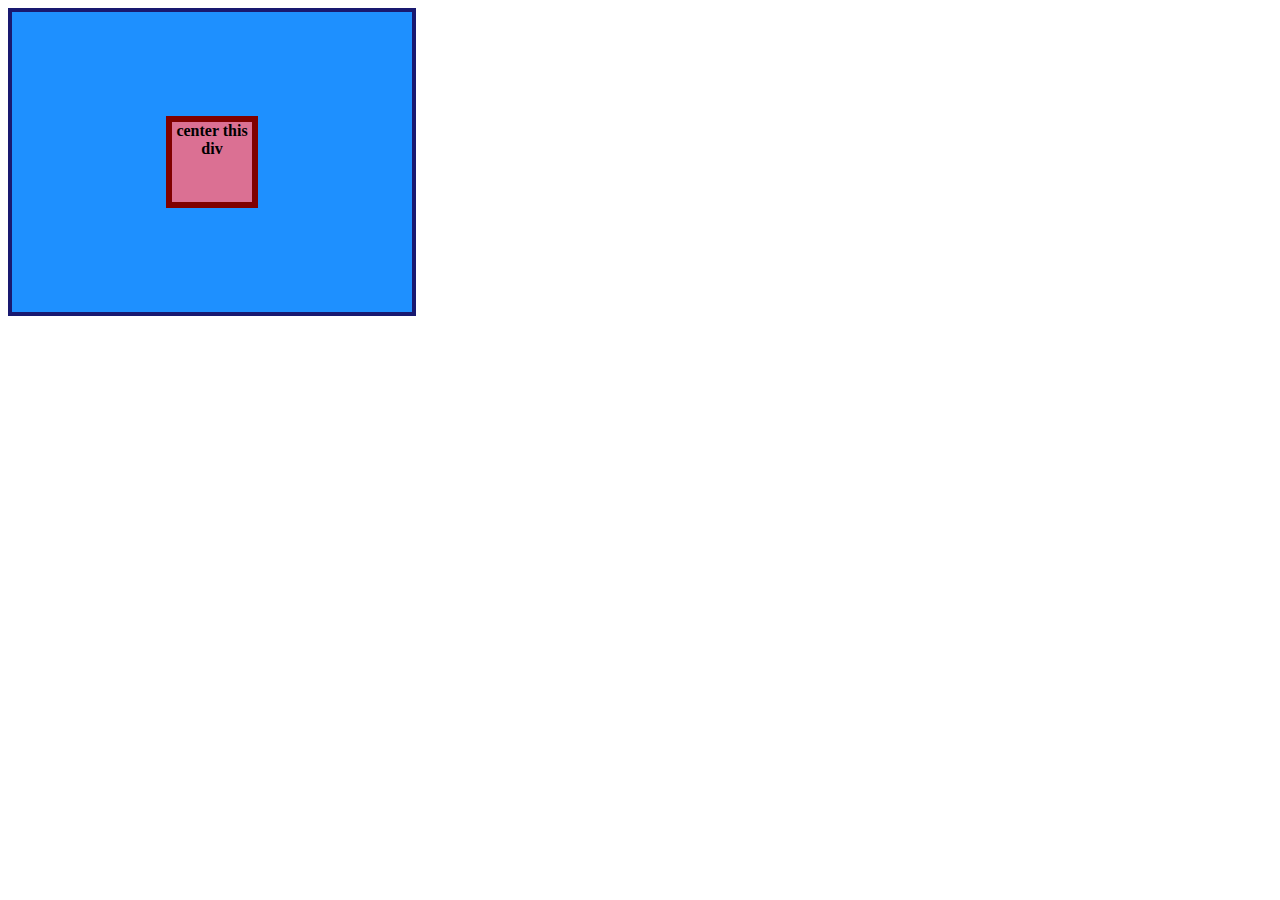
<file: 01/index.html>
<!DOCTYPE html>
<html lang="en">
<head>
  <meta charset="UTF-8">
  <meta http-equiv="X-UA-Compatible" content="IE=edge">
  <meta name="viewport" content="width=device-width, initial-scale=1.0">
  <title>CENTER THIS DIV</title>
  <link rel="stylesheet" href="style.css">
</head>
<body>
  <div class="container">
    <div class="box">center this div</div>
  </div>
</body>
</html>
</file>
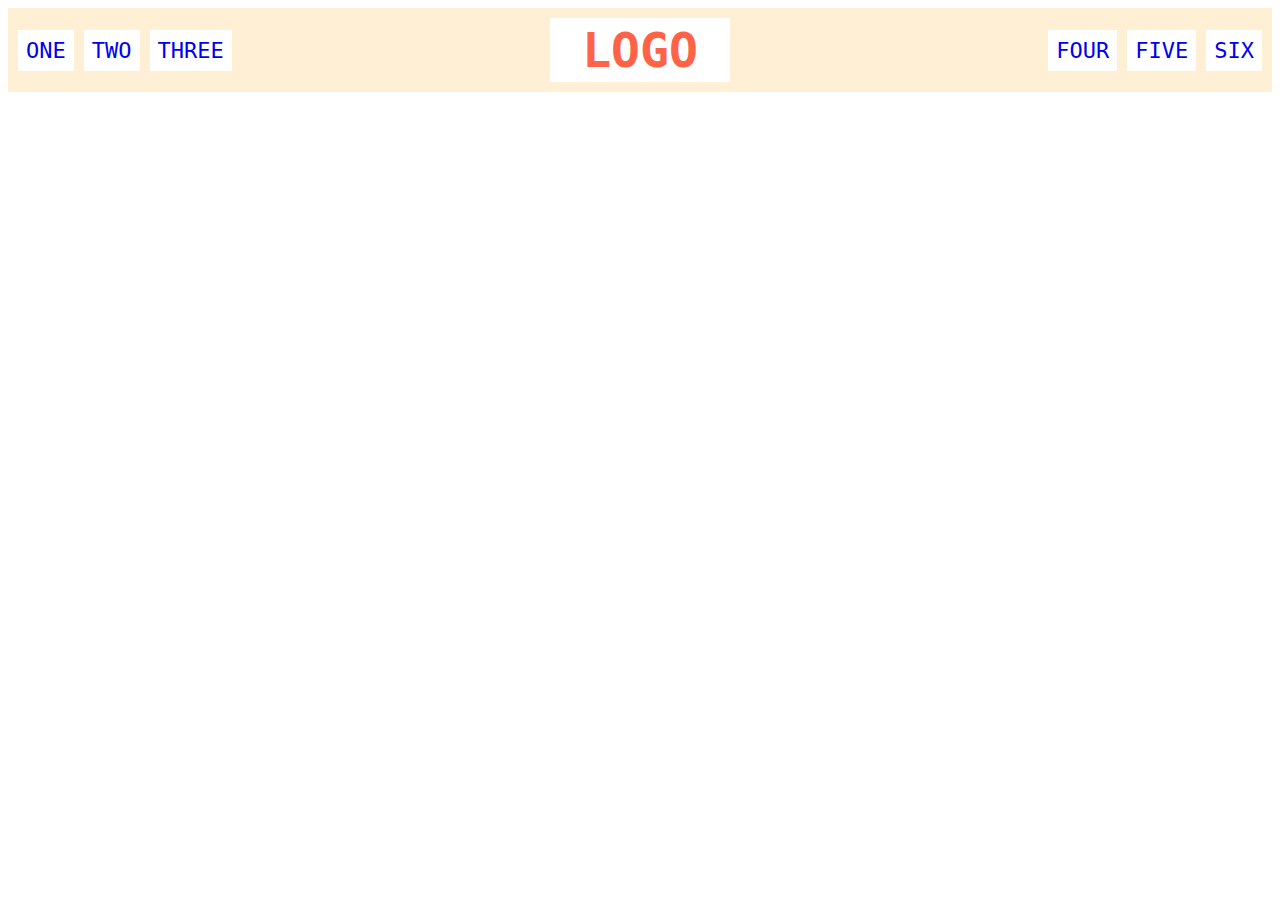
<file: 02/index.html>
<!DOCTYPE html>
<html lang="en">
<head>
  <meta charset="UTF-8">
  <meta http-equiv="X-UA-Compatible" content="IE=edge">
  <meta name="viewport" content="width=device-width, initial-scale=1.0">
  <title>Flex Header</title>
  <link rel="stylesheet" href="style.css">
</head>
<body>
  <div class="header">
    <div class="left-links">
      <ul>
        <li><a href="#">ONE</a></li>
        <li><a href="#">TWO</a></li>
        <li><a href="#">THREE</a></li>
      </ul>
    </div>
    <div class="logo">LOGO</div>
    <div class="right-links">
      <ul>
        <li><a href="#">FOUR</a></li>
        <li><a href="#">FIVE</a></li>
        <li><a href="#">SIX</a></li>
      </ul>
    </div>
  </div>
</body>
</html>
</file>
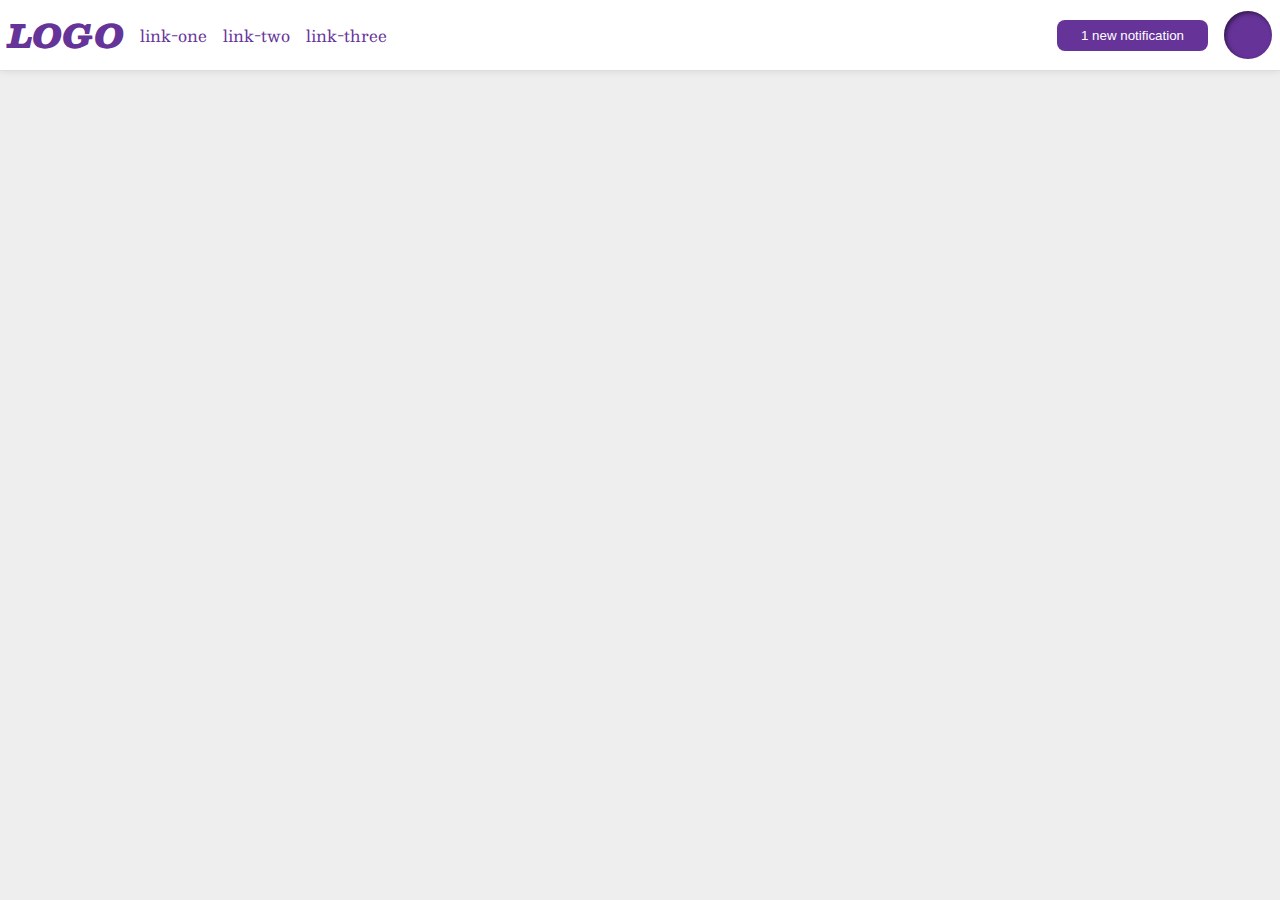
<file: 03/index.html>
<!DOCTYPE html>
<html lang="en">
<head>
  <meta charset="UTF-8">
  <meta http-equiv="X-UA-Compatible" content="IE=edge">
  <meta name="viewport" content="width=device-width, initial-scale=1.0">
  <title>Flex Header 2</title>
  <link rel="stylesheet" href="style.css">
</head>
<body>
  <div class="header">
    <!-- left side -->
    <div class="left">
      <div class="logo">
        LOGO
      </div>
      <ul class="links">
        <li><a href="google.com">link-one</a></li>
        <li><a href="google.com">link-two</a></li>
        <li><a href="google.com">link-three</a></li>
      </ul>
    </div>
    <!-- right side -->
    <div class="right">
      <button class="notifications">
        1 new notification
      </button>
      <div class="profile-image"></div>
    </div>
  </div>
</body>
</html>
</file>
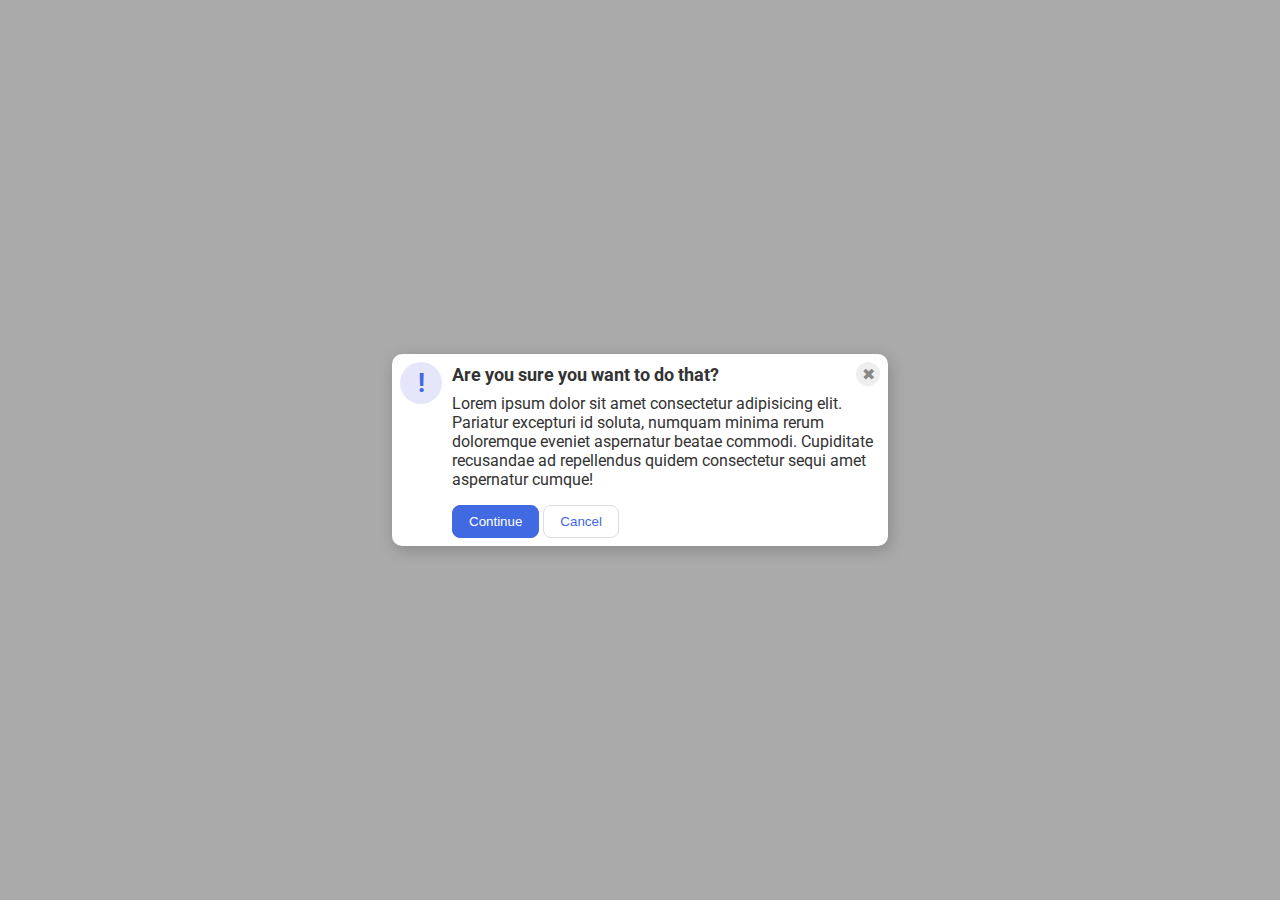
<file: 05/index.html>
<!DOCTYPE html>
<html lang="en">
<head>
  <meta charset="UTF-8">
  <meta http-equiv="X-UA-Compatible" content="IE=edge">
  <meta name="viewport" content="width=device-width, initial-scale=1.0">
  <link rel="stylesheet" href="style.css">
  <title>Modal</title>
</head>
<body>
  <div class="modal">
    <div class="icon">!</div>
    <div class="top">   
      <div class="header">Are you sure you want to do that?
        <div class="close-button">✖</div>
      </div> 
    <div class="text">Lorem ipsum dolor sit amet consectetur adipisicing elit. Pariatur excepturi id soluta, numquam minima rerum doloremque eveniet aspernatur beatae commodi. Cupiditate recusandae ad repellendus quidem consectetur sequi amet aspernatur cumque!</div>  
    <button class="continue">Continue</button>
    <button class="cancel">Cancel</button>
  </div>
    </div>
  </div>
</body>
</html>
</file>
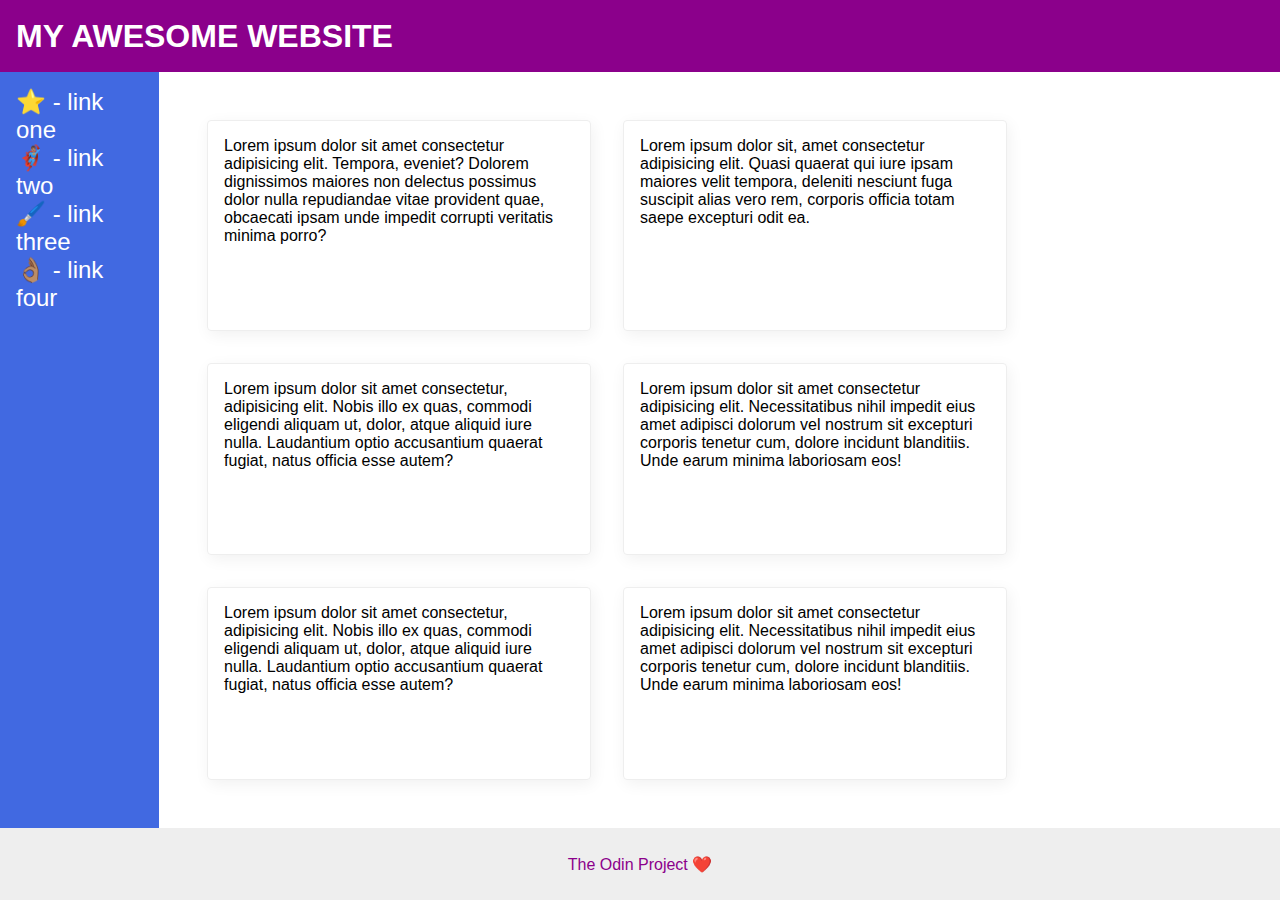
<file: 07/index.html>
<!DOCTYPE html>
<html lang="en">
<head>
  <meta charset="UTF-8">
  <meta http-equiv="X-UA-Compatible" content="IE=edge">
  <meta name="viewport" content="width=device-width, initial-scale=1.0">
  <title>The Holy Grail</title>
  <link rel="stylesheet" href="style.css">
</head>
<body>
  <div class="header">
    MY AWESOME WEBSITE
  </div>
  <div class="whole">  
    <div class="sidebar">
      <ul>
        <li><a href="google.com">⭐ - link one</a></li>
        <li><a href="google.com">🦸🏽‍♂️ - link two</a></li>
        <li><a href="google.com">🖌️ - link three</a></li>
        <li><a href="google.com">👌🏽 - link four</a></li>
      </ul>
    </div>
    <div class="mid">
      <div class="card">Lorem ipsum dolor sit amet consectetur adipisicing elit. Tempora, eveniet? Dolorem dignissimos maiores non delectus possimus dolor nulla repudiandae vitae provident quae, obcaecati ipsam unde impedit corrupti veritatis minima porro?</div>
      <div class="card">Lorem ipsum dolor sit, amet consectetur adipisicing elit. Quasi quaerat qui iure ipsam maiores velit tempora, deleniti nesciunt fuga suscipit alias vero rem, corporis officia totam saepe excepturi odit ea.</div>
      <div class="card">Lorem ipsum dolor sit amet consectetur, adipisicing elit. Nobis illo ex quas, commodi eligendi aliquam ut, dolor, atque aliquid iure nulla. Laudantium optio accusantium quaerat fugiat, natus officia esse autem?</div>
      <div class="card">Lorem ipsum dolor sit amet consectetur adipisicing elit. Necessitatibus nihil impedit eius amet adipisci dolorum vel nostrum sit excepturi corporis tenetur cum, dolore incidunt blanditiis. Unde earum minima laboriosam eos!</div>
      <div class="card">Lorem ipsum dolor sit amet consectetur, adipisicing elit. Nobis illo ex quas, commodi eligendi aliquam ut, dolor, atque aliquid iure nulla. Laudantium optio accusantium quaerat fugiat, natus officia esse autem?</div>
      <div class="card">Lorem ipsum dolor sit amet consectetur adipisicing elit. Necessitatibus nihil impedit eius amet adipisci dolorum vel nostrum sit excepturi corporis tenetur cum, dolore incidunt blanditiis. Unde earum minima laboriosam eos!</div>
    </div>
  </div>
  <div class="footer">
    The Odin Project ❤️
  </div>
</body>
</html>
</file>
<file: 01/style.css>
.container {
  display: flex;
  background: dodgerblue;
  border: 4px solid midnightblue;
  width: 400px;
  height: 300px;
  align-items: center;
  justify-content: center;
}

.box {
  
  background: palevioletred;
  font-weight: bold;
  text-align: center;
  border: 6px solid maroon;
  width: 80px;
  height: 80px;
}
</file>
<file: 02/style.css>
.header  {
  display: flex;
  align-items: center;
  justify-content: space-between;
  font-family: monospace;
  background: papayawhip;
  padding: 10px;
}

.logo {
  font-size: 48px;
  font-weight: 900;
  color: tomato;
  background: white;
  padding: 4px 32px;
}

ul {
  /* this removes the dots on the list items*/
  display: flex;
  list-style-type: none;
  margin: 0%;
  padding: 0%;
  gap: 10px;
}

a {
  font-size: 22px;
  background: white;
  padding: 8px;
  /* this removes the line under the links */
  text-decoration: none;
}
</file>
<file: 03/style.css>
/* this is some magical font-importing.  
you'll learn about it later. */
@import url('https://fonts.googleapis.com/css2?family=Besley:ital,wght@0,400;1,900&display=swap');


body {
  margin: 0;
  background: #eee;
  font-family: Besley, serif;
}

.header {
  display: flex;
  justify-content: space-between;
  padding: 8px;
  background: white;
  border-bottom: 1px solid #ddd;
  box-shadow: 0 0 8px rgba(0,0,0,.1);
}

.profile-image {
  background: rebeccapurple;
  box-shadow: inset 2px 2px 4px rgba(0,0,0,.5);
  border-radius: 50%;
  width: 48px;
  height:  48px;
}

.logo {
  color: rebeccapurple;
  font-size: 32px;
  font-weight: 900;
  font-style: italic;
}

button {
  border: none;
  border-radius: 8px;
  background: rebeccapurple;
  color: white;
  padding: 8px 24px;
}

a {
  /* this removes the line under our links */
  text-decoration: none;
  color: rebeccapurple;
}

ul {
  display: flex;
  list-style-type: none;
  padding: 0px;
  margin: 0px;
  gap: 16px;
}

.left, .right {
  display: flex;
  align-items: center;
  gap: 16px;
}
</file>
<file: 05/style.css>
@import url('https://fonts.googleapis.com/css2?family=Roboto:wght@400;700&display=swap');

html, body {
  height: 100%;
}

body {
  font-family: Roboto, sans-serif;
  margin: 0;
  background: #aaa;
  color: #333;
  /* I'll give you this one for free lol */
  display: flex;
  align-items: center;
  justify-content: center;
}

.modal {
  display: flex;
  gap: 10px;
  padding: 8px;
  background: white;
  width: 480px;
  border-radius: 10px;
  box-shadow: 2px 4px 16px rgba(0,0,0,.2);
}

.icon {
  flex-shrink: 0;
  color: royalblue;
  font-size: 26px;
  font-weight: 700;
  background: lavender;
  width: 42px;
  height: 42px;
  border-radius: 50%;
  display: flex;
  align-items: center;
  justify-content: center;
}

.close-button {
  background: #eee;
  border-radius: 50%;
  color: #888;
  font-weight: 400;
  font-size: 16px;
  height: 24px;
  width: 24px;
  display: flex;
  align-items: center;
  justify-content: center;
}

button {
  padding: 8px 16px;
  border-radius: 8px;
}

button.continue {
  background: royalblue;
  border: 1px solid royalblue;
  color: white;
}

button.cancel {
  background: white;
  border: 1px solid #ddd;
  color: royalblue;
}

.header{
  display: flex;
  align-items: center;
  justify-content: space-between;
  font-size: 18px;
  font-weight: bold;
  margin-bottom: 8px;
}

.text{
  margin-bottom: 16px;
}
</file>
<file: 07/style.css>
body {
  display: flex;
  flex-direction: column;
  font-family: -apple-system, BlinkMacSystemFont, 'Segoe UI', Roboto, Oxygen, Ubuntu, Cantarell, 'Open Sans', 'Helvetica Neue', sans-serif;
  margin: 0;
  min-height: 100vh;
}

.header {
  display: flex;
  align-items: center;
  padding: 0px 16px;
  font-size: 32px;
  font-weight: 900;
  height: 72px;
  background: darkmagenta;
  color: white;
}

.footer {
  display: flex;
  align-items: center;
  justify-content: center;
  height: 72px;
  background: #eee;
  color: darkmagenta;
}

.sidebar {
  width: 300px;
  background: royalblue;
  padding: 16px;
}

.card {
  padding: 16px;
  margin: 16px;
  width: 350px;
  border: 1px solid #eee;
  box-shadow: 2px 4px 16px rgba(0,0,0,.06);
  border-radius: 4px;
}

ul {
  list-style-type: none;
  margin: 0;
  padding: 0;
}

a {
  color: white;
  text-decoration: none;
  font-size: 24px;
}

.whole {
  display: flex;
  flex: 1 ;
}

.mid {
  display: flex;
  flex-wrap: wrap;
  padding: 32px;
}
</file>
